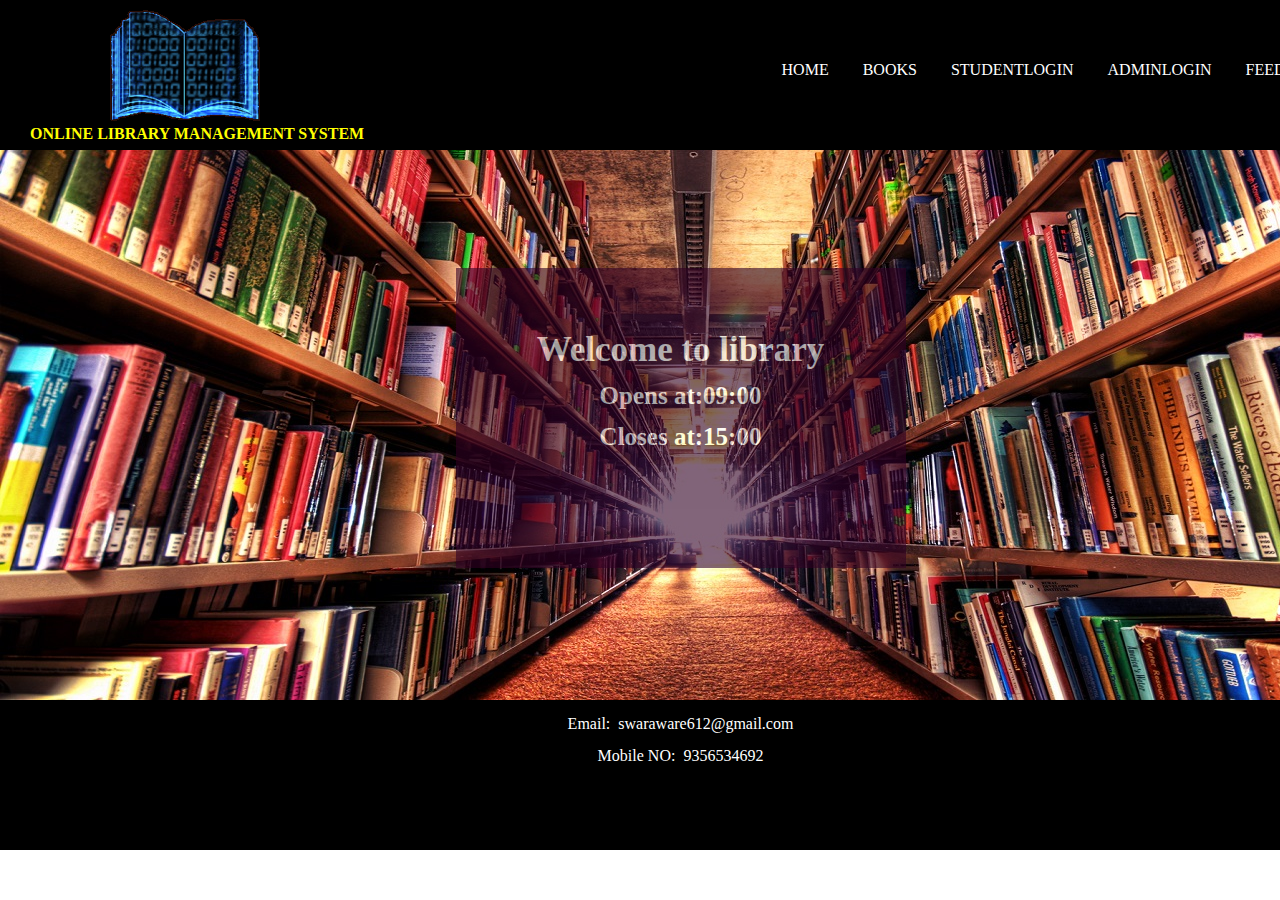
<file: index.html>
<!DOCTYPE html>
<html lang="en">
<head>
    <title>
        Online Library management System        
    </title>
    <link rel="stylesheet" type="text/css" href="style.css">
    <meta charset="utf-8">
    <meta name="viewport" content="width=device-width,initial-scale=1">
</head>

<body>
    <div class="wrapper">
        <header>
        <div class="logo">
            <img src="images/9.png">
            <h1 style="color: yellow;">ONLINE LIBRARY MANAGEMENT SYSTEM</h1>
        </div>
            <nav>
                <ul>
                    <li><a href="index.html">HOME</a></li>
                    <li><a href="">BOOKS</a></li>
                    <li><a href="StudentLogin.html">STUDENTLOGIN</a></li>
                    <li><a href="">ADMINLOGIN</a></li>
                    <li><a href="">FEEDBACK</a></li>

                </ul>
            </nav>
        </header>
        <section>
        <div class="sec_img">
            <br><br><br>
            <div class="box">
                <br><br><br><br>
                <h1 style="text-align: center;font-size: 35px;">Welcome to library</h1><br>
                <h1 style="text-align: center;font-size: 25px;">Opens at:09:00</h1><br>
                <h1 style="text-align: center;font-size: 25px;">Closes at:15:00 </h1><br>
            </div>
        </div>
        </section>
        <footer>
            <p style="color: white;text-align: center;">
                <br>
                Email:&nbsp swaraware612@gmail.com<br><br>
                Mobile NO:&nbsp 9356534692
            </p>
        </footer>
    </div>
</body>
</html>
</file>
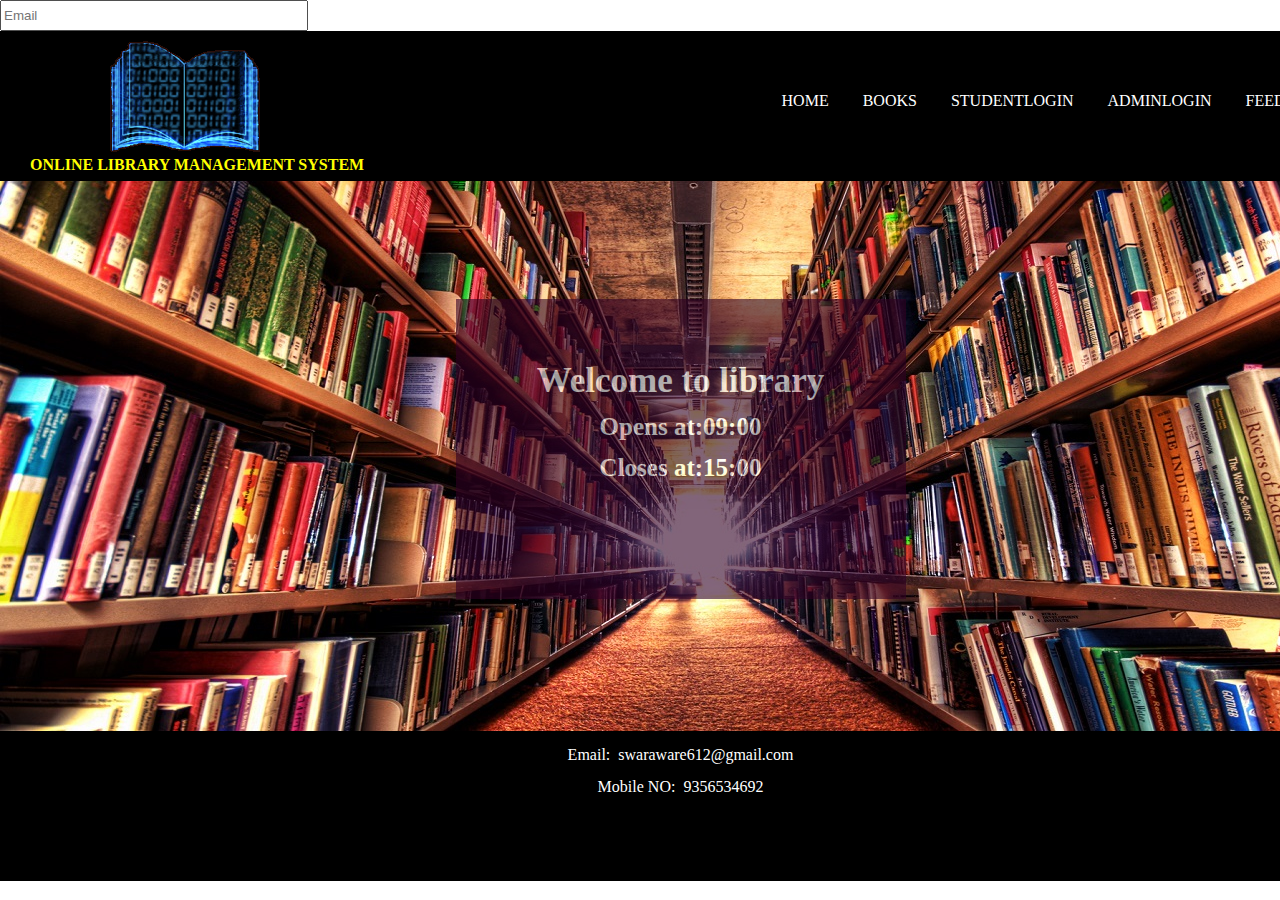
<file: student/index.html>
<!DOCTYPE html>
<html lang="en">
<head>
    <title>
        Online Library management System        
    </title>
    <link rel="stylesheet" type="text/css" href="style.css">
    <meta charset="utf-8">
    <meta name="viewport" content="width=device-width,initial-scale=1">
</head>

<body>
    <div class="wrapper"><input class="form-control" type="text" name="Email" placeholder="Email" required=""><br>
        <header>
        <div class="logo">
            <img src="images/9.png">
            <h1 style="color: yellow;">ONLINE LIBRARY MANAGEMENT SYSTEM</h1>
        </div>
            <nav>
                <ul>
                    <li><a href="index.html">HOME</a></li>
                    <li><a href="">BOOKS</a></li>
                    <li><a href="StudentLogin.html">STUDENTLOGIN</a></li>
                    <li><a href="">ADMINLOGIN</a></li>
                    <li><a href="">FEEDBACK</a></li>

                </ul>
            </nav>
        </header>
        <section>
        <div class="sec_img">
            <br><br><br>
            <div class="box">
                <br><br><br><br>
                <h1 style="text-align: center;font-size: 35px;">Welcome to library</h1><br>
                <h1 style="text-align: center;font-size: 25px;">Opens at:09:00</h1><br>
                <h1 style="text-align: center;font-size: 25px;">Closes at:15:00 </h1><br>
            </div>
        </div>
        </section>
        <footer>
            <p style="color: white;text-align: center;">
                <br>
                Email:&nbsp swaraware612@gmail.com<br><br>
                Mobile NO:&nbsp 9356534692
            </p>
        </footer>
    </div>
</body>
</html>
</file>
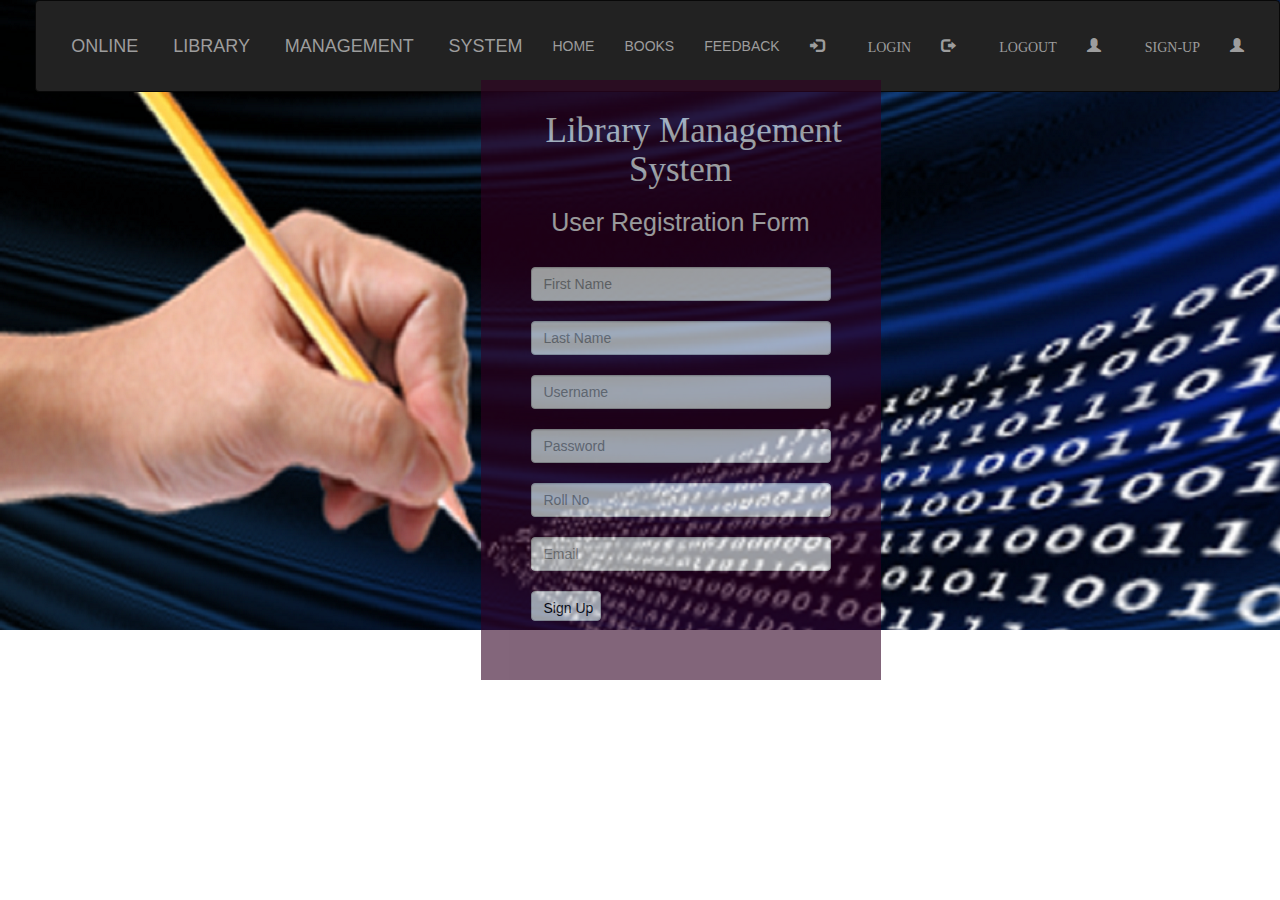
<file: registration.html>
<!DOCTYPE html>
<html lang="en">
<head>
    <title>Student Registration</title>
    <link rel="stylesheet" type="text/css" href="style.css">
    <meta charset="utf-8">
    <meta name="viewport" content="width=device-width,initial-scale=1">

    <link rel="stylesheet" href="https://maxcdn.bootstrapcdn.com/bootstrap/3.3.7/css/bootstrap.min.css">
    <script src="https://ajax.googleapis.com/ajax/libs/jquery/3.3.1/jquery.min.js"></script>
    <script src="https://maxcdn.bootstrapcdn.com/bootstrap/3.3.7/js/bootstrap.min.js"></script> 
</head>
<body>
<!-- <header style="height: 100px;">
    <div class="logo">
        
        <h1 style="color: yellow;font-size: 25px;word-spacing:10px;line-height: 80px;margin-top: 20px;">ONLINE LIBRARY MANAGEMENT SYSTEM</h1>
    </div>
        <nav>
            <ul>
                <li><a href="index.html">HOME</a></li>
                <li><a href="">BOOKS</a></li>
                <li><a href="StudentLogin.html">STUDENTLOGIN</a></li>
                <li><a href="registration.html">REGISTRATION</a></li>
                <li><a href="">FEEDBACK</a></li>

            </ul>
        </nav>
</header> -->

<nav class="navbar navbar-inverse">
    <div class="container-fluid">
        <div class="navbar-header">
          <a class="navbar-brand active">ONLINE LIBRARY MANAGEMENT SYSTEM</a>
        </div>
        <ul class="nav navbar-nav">
          <li><a href="index.html">HOME</a></li>
          <li><a href="">BOOKS</a></li>
          <li><a href="">FEEDBACK</a></li>
        </ul>

        <ul class="nav navbar-nav navbar-right">

          <li><a href="StudentLogin.html"><span class="glyphicon glyphicon-log-in"> LOGIN</span></a></li>
          <li><a href="StudentLogin.html"><span class="glyphicon glyphicon-log-out"> LOGOUT</span></a></li>
          <li><a href="registration.html"><span class="glyphicon glyphicon-user"> SIGN-UP</span></a></li>
          <li><a href="StudentLogin.html"><span class="glyphicon glyphicon-user"></span></a></li>
        </ul>

    </div>
  </nav>

<section>
    <div class="reg_img">
        <br><br><br>
        <div class="box2">
            <h1 style="text-align: center;font-size: 35px;font-family: Lucida Console;"> &nbsp &nbspLibrary Management System</h1>
            <h1 style="text-align: center;font-size: 25px;">User Registration Form</h1><br>
           <form name="Registration" action="" method="">
            
            <div class="login">
            <input class="form-control" type="text" name="First" placeholder="First Name" required=""><br>
            <input class="form-control" type="text" name="Last" placeholder="Last Name" required=""><br>
            <input class="form-control" type="text" name="username" placeholder="Username" required=""><br>
            <input class="form-control" type="password" name="password" placeholder="Password" required=""><br>
            <input class="form-control" type="text" name="roll" placeholder="Roll No" required=""><br>
            <input class="form-control" type="text" name="Email" placeholder="Email" required=""><br>
            <input class="btn btn-default" type="submit" name="submit" value="Sign Up" style="color: black;width: 70px;height: 30px;"></div>
           </form>
        </div>    
    </div>
</section>
</body>
</html>
</file>
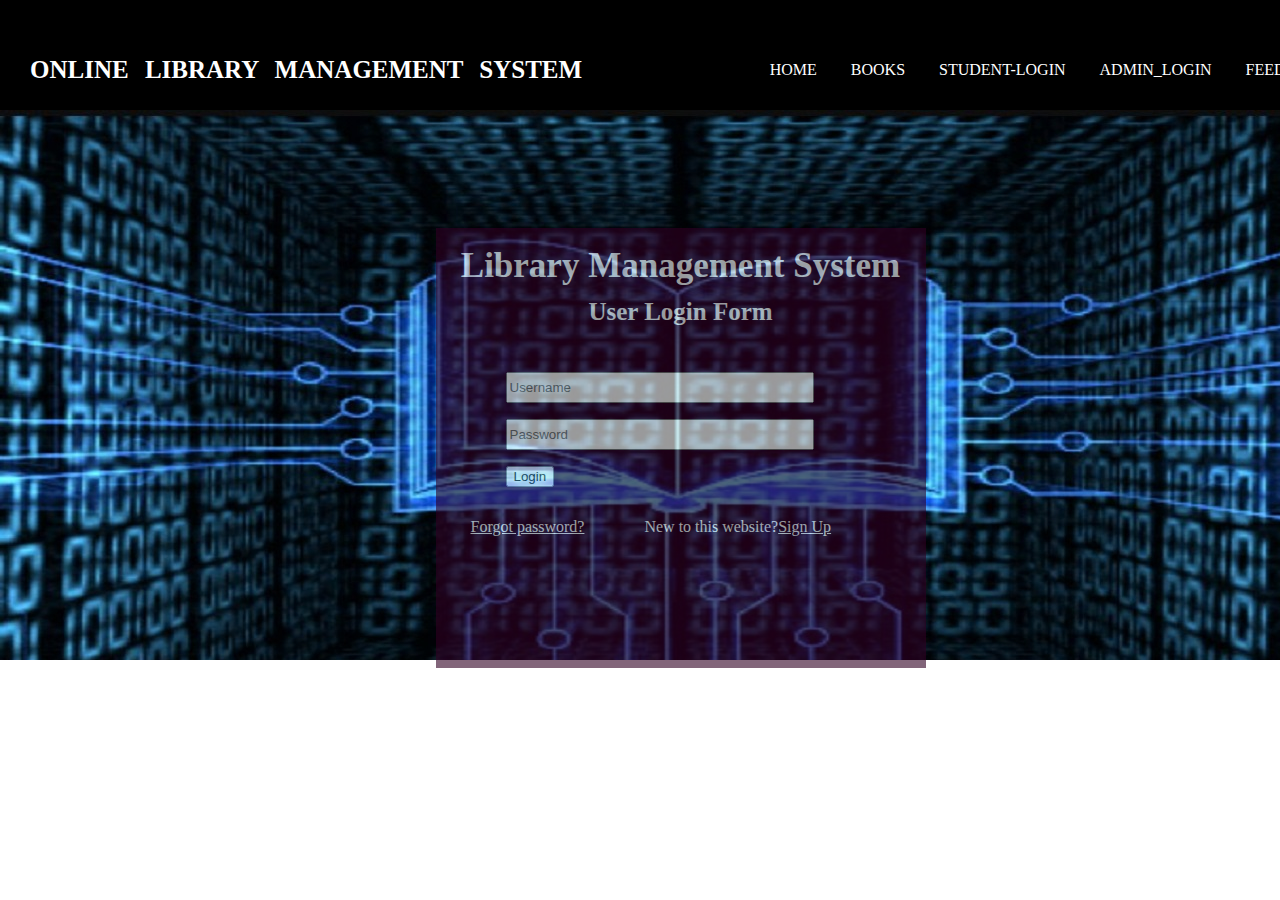
<file: StudentLogin.html>
<!-- <!DOCTYPE html>
<html lang="en">
<head>
    <title>Student Login</title>
    <link rel="stylesheet" type="text/css" href="style.css">
    <meta charset="utf-8">
    <meta name="viewport" content="width=device-width,initial-scale=1">

    <link rel="stylesheet" href="https://maxcdn.bootstrapcdn.com/bootstrap/3.3.7/css/bootstrap.min.css">
    <script src="https://ajax.googleapis.com/ajax/libs/jquery/3.3.1/jquery.min.js"></script>
    <script src="https://maxcdn.bootstrapcdn.com/bootstrap/3.3.7/js/bootstrap.min.js"></script> 
</head>
<body> -->

<!-- <header style="height: 100px;">
    <div class="logo">
        
        <h1 style="color: yellow;font-size: 25px;word-spacing:10px;line-height: 80px;margin-top: 20px;">ONLINE LIBRARY MANAGEMENT SYSTEM</h1>
    </div>
        <nav>
            <ul>
                <li><a href="index.html">HOME</a></li>
                <li><a href="">BOOKS</a></li>
                <li><a href="StudentLogin.html">STUDENTLOGIN</a></li>
                <li><a href="">ADMINLOGIN</a></li>
                <li><a href="">FEEDBACK</a></li>

            </ul>
        </nav>
</header> -->

<!-- <nav class="navbar navbar-inverse">
    <div class="container-fluid">
        <div class="navbar-header">
          <a class="navbar-brand active">ONLINE LIBRARY MANAGEMENT SYSTEM</a>
        </div>
        <ul class="nav navbar-nav">
          <li><a href="index.html">HOME</a></li>
          <li><a href="">BOOKS</a></li>
          <li><a href="">FEEDBACK</a></li>
        </ul>

        <ul class="nav navbar-nav navbar-right">

          <li><a href="student_login.html"><span class="glyphicon glyphicon-log-in"> LOGIN</span></a></li>
          <li><a href="student_login.html"><span class="glyphicon glyphicon-log-out"> LOGOUT</span></a></li>
          <li><a href="registration.html"><span class="glyphicon glyphicon-user"> SIGN-UP</span></a></li>
        </ul>

    </div>
  </nav>


<section>
    <div class="log_img">
        
        <div class="box1">
            <h1 style="text-align: center;font-size: 35px;font-family: Lucida Console;">Library Management System</h1>
            <h1 style="text-align: center;font-size: 25px;">User Login System</h1><br>
           <form name="login" action="" method="">
        
            <div class="login">
            <input class="form-control" type="text" name="username" placeholder="Username" required=""><br>
            <input class="form-control" type="password" name="password" placeholder="Password" required=""><br>
            <input class="btn btn-default" type="submit" name="submit" value="Login" style="color: black;width: 70px;height: 30px;"></div>
           
            <p style="color: white;padding-left: 15px;">
             <br>
            <a style="color: white;" href="">Forgot Password?</a>&nbsp &nbsp &nbsp &nbsp    
        
            New to this website?<a style="color: white;" href="registration.html">Sign Up</a>
            </p>
           </form> 
        </div>    
    </div>

</section>
</body>
</html> --->


<!DOCTYPE html>
<html>
<head>

  <title>Student Login</title>
  <link rel="stylesheet" type="text/css" href="style.css">
  <meta charset="utf-8">
  <meta name="viewport" content="width=device-width, initial-scale=1">

  
</head>
<body>
<header style="height: 90px;">
  
<div class="logo">
      <h1 style="color: white; font-size: 25px;word-spacing: 10px; line-height: 80px;margin-top: 20px;">ONLINE LIBRARY MANAGEMENT SYSTEM</h1>
    </div>

      <nav>
        <ul>
          <li><a href="index.html">HOME</a></li>
          <li><a href="">BOOKS</a></li>
          <li><a href="StudentLogin.html">STUDENT-LOGIN</a></li>
          <li><a href="">ADMIN_LOGIN</a></li>
          <li><a href="">FEEDBACK</a></li>
        </ul>
      </nav>
</header>
<section>
  <div class="log_img">
    <br> <br><br>
    <div class="box1">
        <h1 style="text-align: center; font-size: 35px;font-family: Lucida Console;">Library Management System</h1><br>
        <h1 style="text-align: center; font-size: 25px;">User Login Form</h1><br>
      <form name="login" action="" method="">
        <br><br>
        <div class="login">
          <input type="text" name="username" placeholder="Username" required=""> <br><br>
          <input type="password" name="password" placeholder="Password" required=""> <br><br>
          <button>Login</button></div>
      </form>
      <p style="color: white; padding-left: 15px;">
        <br><br>
        <a style="color:white;" href="">Forgot password?</a> &nbsp &nbsp &nbsp &nbsp &nbsp &nbsp &nbsp
        New to this website?<a style="color: white;" href="registration.html">Sign Up</a>
      </p>
    </div>
  </div>
</section>

</body>
</html>
</file>
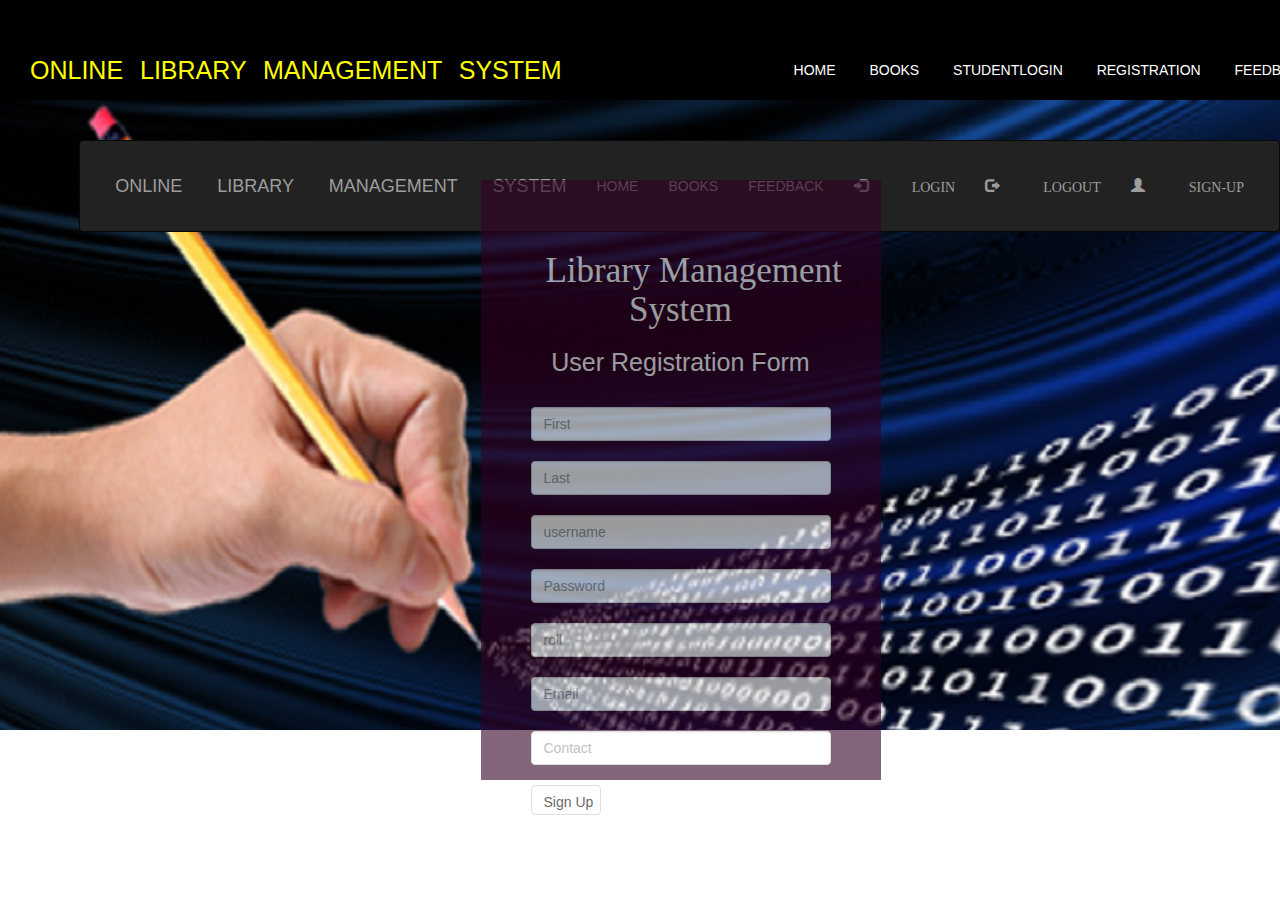
<file: student/registration.html>
<!DOCTYPE html>
<html lang="en">
<head>
    <title>Student Registration</title>
    <link rel="stylesheet" type="text/css" href="style.css">
    <meta charset="utf-8">
    <meta name="viewport" content="width=device-width,initial-scale=1">

    <link rel="stylesheet" href="https://maxcdn.bootstrapcdn.com/bootstrap/3.3.7/css/bootstrap.min.css">
    <script src="https://ajax.googleapis.com/ajax/libs/jquery/3.3.1/jquery.min.js"></script>
    <script src="https://maxcdn.bootstrapcdn.com/bootstrap/3.3.7/js/bootstrap.min.js"></script> 
</head>
<body>
<header style="height: 100px;">
    <div class="logo">
        
        <h1 style="color: yellow;font-size: 25px;word-spacing:10px;line-height: 80px;margin-top: 20px;">ONLINE LIBRARY MANAGEMENT SYSTEM</h1>
    </div>
        <nav>
            <ul>
                <li><a href="index.html">HOME</a></li>
                <li><a href="">BOOKS</a></li>
                <li><a href="StudentLogin.html">STUDENTLOGIN</a></li>
                <li><a href="registration.html">REGISTRATION</a></li>
                <li><a href="">FEEDBACK</a></li>

            </ul>
        </nav>
</header>

<nav class="navbar navbar-inverse">
    <div class="container-fluid">
        <div class="navbar-header">
          <a class="navbar-brand active">ONLINE LIBRARY MANAGEMENT SYSTEM</a>
        </div>
        <ul class="nav navbar-nav">
          <li><a href="index.html">HOME</a></li>
          <li><a href="">BOOKS</a></li>
          <li><a href="">FEEDBACK</a></li>
        </ul>

        <ul class="nav navbar-nav navbar-right">

          <li><a href="StudentLogin.html"><span class="glyphicon glyphicon-log-in"> LOGIN</span></a></li>
          <li><a href="StudentLogin.html"><span class="glyphicon glyphicon-log-out"> LOGOUT</span></a></li>
          <li><a href="registration.html"><span class="glyphicon glyphicon-user"> SIGN-UP</span></a></li>
        </ul>

    </div>
  </nav>

<section>
    <div class="reg_img">
        <br><br><br>
        <div class="box2">
            <h1 style="text-align: center;font-size: 35px;font-family: Lucida Console;"> &nbsp &nbspLibrary Management System</h1>
            <h1 style="text-align: center;font-size: 25px;">User Registration Form</h1><br>
           <form name="Registration" action="StudentLogin.php" method="post">
            
            <div class="login">
            <input class="form-control" type="text" name="First" placeholder="First" required=""><br>
            <input class="form-control" type="text" name="Last" placeholder="Last" required=""><br>
            <input class="form-control" type="text" name="username" placeholder="username" required=""><br>
            <input class="form-control" type="password" name="password" placeholder="Password" required=""><br>
            <input class="form-control" type="text" name="roll" placeholder="roll" required=""><br>
            <input class="form-control" type="text" name="Email" placeholder="Email" required=""><br>
            <input class="form-control" type="text" name="Contact" placeholder="Contact" required=""><br>
            <input class="btn btn-default" type="submit" name="submit" value="Sign Up" style="color: black;width: 70px;height: 30px;"></div>
           </form>
        </div>    
    </div>

</section>
</body>
</html>




<!-- <!DOCTYPE html>
<html>
<head>

  <title>Student Registration</title>
  <link rel="stylesheet" type="text/css" href="style.css">
  <meta charset="utf-8">
  <meta name="viewport" content="width=device-width, initial-scale=1">

    <link rel="stylesheet" href="https://maxcdn.bootstrapcdn.com/bootstrap/3.3.7/css/bootstrap.min.css">
    <script src="https://ajax.googleapis.com/ajax/libs/jquery/3.3.1/jquery.min.js"></script>
    <script src="https://maxcdn.bootstrapcdn.com/bootstrap/3.3.7/js/bootstrap.min.js"></script> 

  <style type="text/css">
    section
    {
      margin-top: -20px;
    }
  </style>   
</head>
<body>

    <nav class="navbar navbar-inverse">
      <div class="container-fluid">
          <div class="navbar-header">
            <a class="navbar-brand active">ONLINE LIBRARY MANAGEMENT SYSTEM</a>
          </div>
          <ul class="nav navbar-nav">
            <li><a href="index.html">HOME</a></li>
            <li><a href="">BOOKS</a></li>
            <li><a href="">FEEDBACK</a></li>
          </ul>

          <ul class="nav navbar-nav navbar-right">

            <li><a href="StudentLogin.html"><span class="glyphicon glyphicon-log-in"> LOGIN</span></a></li>
            <li><a href="StudentLogin.html"><span class="glyphicon glyphicon-log-out"> LOGOUT</span></a></li>
            <li><a href="registration.html"><span class="glyphicon glyphicon-user"> SIGN UP</span></a></li>
          </ul>

      </div>
    </nav>
<section>
  <div class="reg_img">

    <div class="box2">
        <h1 style="text-align: center; font-size: 35px;font-family: Lucida Console;"> &nbsp &nbsp &nbsp  Library Management System</h1>
        <h1 style="text-align: center; font-size: 25px;">User Registration Form</h1>
      <form name="Registration" action="" method="">
        
        <div class="login">
          <input class="form-control" type="text" name="first" placeholder="First Name" required=""> <br>
          <input class="form-control" type="text" name="last" placeholder="Last Name" required=""> <br>
          <input class="form-control" type="text" name="username" placeholder="Username" required=""> <br>
          <input class="form-control" type="password" name="password" placeholder="Password" required=""> <br>
          <input class="form-control" type="text" name="roll" placeholder="Roll No" required=""><br>

          <input class="form-control" type="text" name="email" placeholder="Email" required=""><br>

          <input class="btn btn-default" type="submit" name="submit" value="Sign Up" style="color: black; width: 70px; height: 30px"> </div>
      </form>
     
    </div>
  </div>
</section>
</body>
</html> -->
</file>
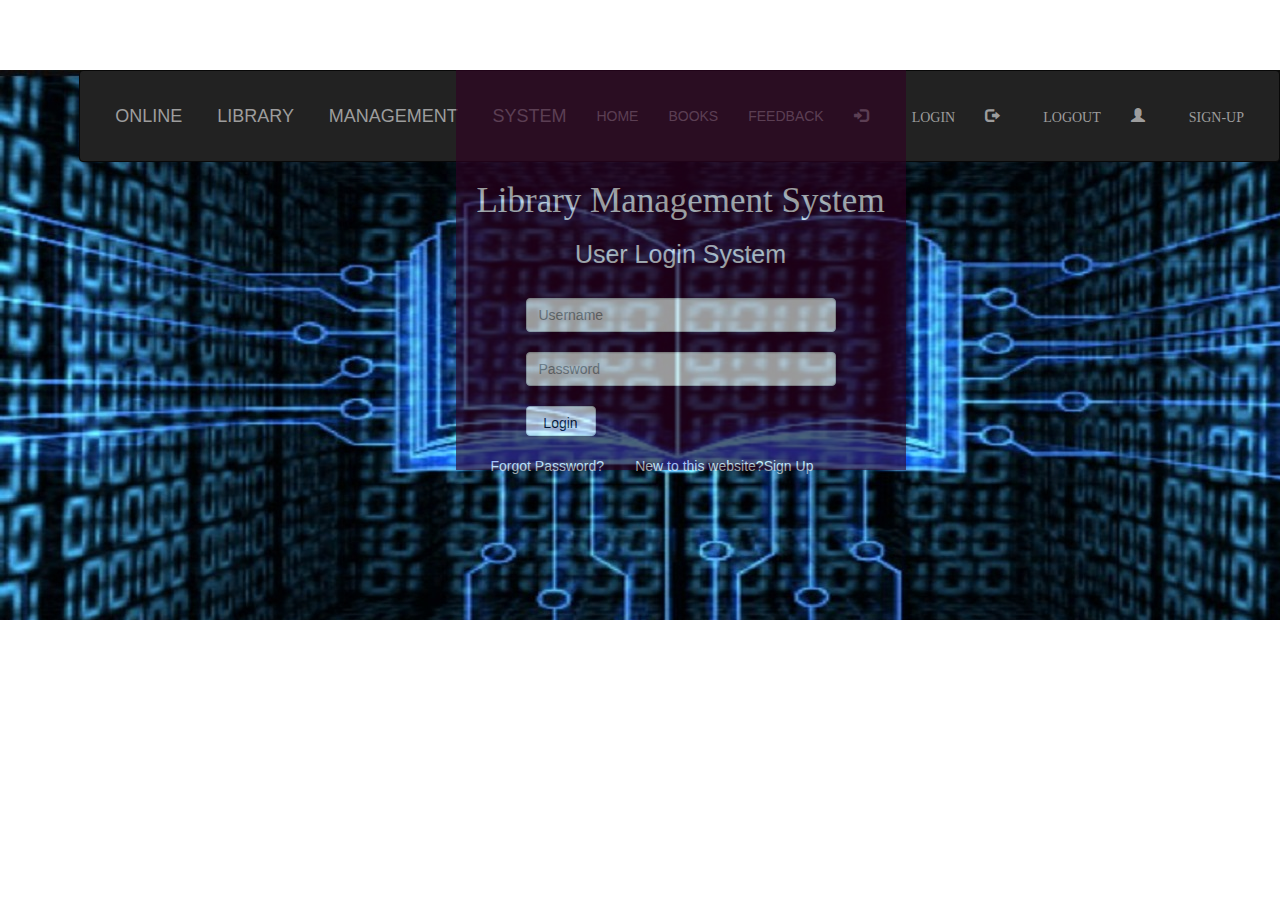
<file: student/StudentLogin.html>
<!DOCTYPE html>
<html lang="en">
<head>
    <title>Student Login</title>
    <link rel="stylesheet" type="text/css" href="style.css">
    <meta charset="utf-8">
    <meta name="viewport" content="width=device-width,initial-scale=1">

    <link rel="stylesheet" href="https://maxcdn.bootstrapcdn.com/bootstrap/3.3.7/css/bootstrap.min.css">
    <script src="https://ajax.googleapis.com/ajax/libs/jquery/3.3.1/jquery.min.js"></script>
    <script src="https://maxcdn.bootstrapcdn.com/bootstrap/3.3.7/js/bootstrap.min.js"></script> 
</head>
<body>

<!-- <header style="height: 100px;">
    <div class="logo">
        
        <h1 style="color: yellow;font-size: 25px;word-spacing:10px;line-height: 80px;margin-top: 20px;">ONLINE LIBRARY MANAGEMENT SYSTEM</h1>
    </div>
        <nav>
            <ul>
                <li><a href="index.html">HOME</a></li>
                <li><a href="">BOOKS</a></li>
                <li><a href="StudentLogin.html">STUDENTLOGIN</a></li>
                <li><a href="">ADMINLOGIN</a></li>
                <li><a href="">FEEDBACK</a></li>

            </ul>
        </nav>
</header> -->

<nav class="navbar navbar-inverse">
    <div class="container-fluid">
        <div class="navbar-header">
          <a class="navbar-brand active">ONLINE LIBRARY MANAGEMENT SYSTEM</a>
        </div>
        <ul class="nav navbar-nav">
          <li><a href="index.html">HOME</a></li>
          <li><a href="">BOOKS</a></li>
          <li><a href="">FEEDBACK</a></li>
        </ul>

        <ul class="nav navbar-nav navbar-right">

          <li><a href="StudentLogin.html"><span class="glyphicon glyphicon-log-in"> LOGIN</span></a></li>
          <li><a href="student_login.html"><span class="glyphicon glyphicon-log-out"> LOGOUT</span></a></li>
          <li><a href="registration.html"><span class="glyphicon glyphicon-user"> SIGN-UP</span></a></li>
        </ul>

    </div>
  </nav>


<section>
    <div class="log_img">
        
        <div class="box1">
            <h1 style="text-align: center;font-size: 35px;font-family: Lucida Console;">Library Management System</h1>
            <h1 style="text-align: center;font-size: 25px;">User Login System</h1><br>
           <form name="login" action="index.php" method="post">
        
            <div class="login">
            <input class="form-control" type="text" name="username" placeholder="Username" required=""><br>
            <input class="form-control" type="password" name="password" placeholder="Password" required=""><br>
            <input class="btn btn-default" type="submit" name="submit" value="Login" style="color: black;width: 70px;height: 30px;"></div>
           
            <p style="color: white;padding-left: 15px;">
             <br>
            <a style="color: white;" href="">Forgot Password?</a>&nbsp &nbsp &nbsp &nbsp    
        
            New to this website?<a style="color: white;" href="registration.html">Sign Up</a>
            </p>
           </form> 
        </div>    
    </div>

</section>
</body>
</html>
</file>
<file: style.css>
html, body, div, span, object, iframe,
h1, h2, h3, h4, h5, h6, p, blockquote, pre,
abbr, address, cite, code,
del, dfn, em, img, ins, kbd, q, samp,
small, strong, sub, sup, var,
b, i,
dl, dt, dd, ol, ul, li,
fieldset, form, label, legend,
table, caption, tbody, tfoot, thead, tr, th, td,
article, aside, canvas, details, figcaption, figure, 
footer, header, hgroup, menu, nav, section, summary,
time, mark, audio, video {
 margin:0;
 padding:0;
 border:0;
 outline:0;
 font-size:100%;
 vertical-align:baseline;
 background:transparent;
}
body {
 line-height:1;
}
article,aside,details,figcaption,figure,
footer,header,hgroup,menu,nav,section { 
 display:block;
}
nav ul {
 list-style:none;
}
blockquote, q {
 quotes:none;
}
blockquote:before, blockquote:after,
q:before, q:after {
 content:'';
 content:none;
}
a {
 margin:0;
 padding:0;
 font-size:100%;
 vertical-align:baseline;
 background:transparent;
}
/* change colours to suit your needs */
ins {
 background-color:#ff9;
 color:#000;
 text-decoration:none;
}
/* change colours to suit your needs */
mark {
 background-color:#ff9;
 color:#000; 
 font-style:italic;
 font-weight:bold;
}
del {
 text-decoration: line-through;
}
abbr[title], dfn[title] {
 border-bottom:1px dotted;
 cursor:help;
}
table {
 border-collapse:collapse;
 border-spacing:0;
}
/* change border colour to suit your needs */
hr {
 display:block;
 height:1px;
 border:0; 
 border-top:1px solid #cccccc;
 margin:1em 0;
 padding:0;
}
input, select {
 vertical-align:middle;
}

/* Main Code INDEX */

.wrapper
{
    height: 660px;
    width: 1350px;
    /*background-color: red;*/
}
header
{
    height: 130px;
    width: 1340px;
    background-color: black;
    padding: 10px;
}
section
{
    height: 550px;
    width: 1361px;
    background-color: gray;
}
footer
{
    height: 150px;
    width: 1361px;
    background-color:black;
}
.logo
{
    float: left;
    padding-left: 20px;
}
.logo img
{
    padding-left: 80px;
}
li a
{
    color: white;
    text-decoration: none;
}
nav
{
    float: right;
    word-spacing: 30px;
    padding: 20px;
}
nav li
{
    display: inline-block;
    line-height: 80px;
}
section .sec_img
{
    height: 550px;
    margin-top: 0px;
    background-image: url("images/1.jpg");
}
.box
{
    height: 300px;
    width: 450px;
    background-color: #300023;
    margin: 70px auto;
    opacity: .6;
    color: white;
}

/*-------------StudentLogin-----------------*/

.log_img
{
    height: 550px;
    margin-top: 0px;
    background-image: url("images/3.jpg");
}
.box1
{
    height: 400px;
    width: 450px;
    background-color: #300023;
    margin: 70px auto;
    opacity: .6;
    color: white;
    padding: 20px;
}
form .login
{
    margin: auto 50px;
}
input
{
    height: 25px;
    width: 300px;
}
/*----------------Registration--------------*/

.reg_img
{
    height: 630px;
    margin-top: 0px;
    background-image: url("images/4.png");
}
.box2
{
    height: 600px;
    width: 400px;
    background-color: #300023;
    margin: 0px auto;
    opacity: .6;
    color: white;
}
form .Registration
{
    margin: auto 50px;
}
</file>
<file: student/style.css>
html, body, div, span, object, iframe,
h1, h2, h3, h4, h5, h6, p, blockquote, pre,
abbr, address, cite, code,
del, dfn, em, img, ins, kbd, q, samp,
small, strong, sub, sup, var,
b, i,
dl, dt, dd, ol, ul, li,
fieldset, form, label, legend,
table, caption, tbody, tfoot, thead, tr, th, td,
article, aside, canvas, details, figcaption, figure, 
footer, header, hgroup, menu, nav, section, summary,
time, mark, audio, video {
 margin:0;
 padding:0;
 border:0;
 outline:0;
 font-size:100%;
 vertical-align:baseline;
 background:transparent;
}
body {
 line-height:1;
}
article,aside,details,figcaption,figure,
footer,header,hgroup,menu,nav,section { 
 display:block;
}
nav ul {
 list-style:none;
}
blockquote, q {
 quotes:none;
}
blockquote:before, blockquote:after,
q:before, q:after {
 content:'';
 content:none;
}
a {
 margin:0;
 padding:0;
 font-size:100%;
 vertical-align:baseline;
 background:transparent;
}
/* change colours to suit your needs */
ins {
 background-color:#ff9;
 color:#000;
 text-decoration:none;
}
/* change colours to suit your needs */
mark {
 background-color:#ff9;
 color:#000; 
 font-style:italic;
 font-weight:bold;
}
del {
 text-decoration: line-through;
}
abbr[title], dfn[title] {
 border-bottom:1px dotted;
 cursor:help;
}
table {
 border-collapse:collapse;
 border-spacing:0;
}
/* change border colour to suit your needs */
hr {
 display:block;
 height:1px;
 border:0; 
 border-top:1px solid #cccccc;
 margin:1em 0;
 padding:0;
}
input, select {
 vertical-align:middle;
}

/* Main Code INDEX */

.wrapper
{
    height: 660px;
    width: 1350px;
    /*background-color: red;*/
}
header
{
    height: 130px;
    width: 1340px;
    background-color: black;
    padding: 10px;
}
section
{
    height: 550px;
    width: 1361px;
    background-color: gray;
}
footer
{
    height: 150px;
    width: 1361px;
    background-color:black;
}
.logo
{
    float: left;
    padding-left: 20px;
}
.logo img
{
    padding-left: 80px;
}
li a
{
    color: white;
    text-decoration: none;
}
nav
{
    float: right;
    word-spacing: 30px;
    padding: 20px;
}
nav li
{
    display: inline-block;
    line-height: 80px;
}
section .sec_img
{
    height: 550px;
    margin-top: 0px;
    background-image: url("images/1.jpg");
}
.box
{
    height: 300px;
    width: 450px;
    background-color: #300023;
    margin: 70px auto;
    opacity: .6;
    color: white;
}

/*-------------StudentLogin-----------------*/

.log_img
{
    height: 550px;
    margin-top: 0px;
    background-image: url("images/3.jpg");
}
.box1
{
    height: 400px;
    width: 450px;
    background-color: #300023;
    margin: 70px auto;
    opacity: .6;
    color: white;
    padding: 20px;
}
form .login
{
    margin: auto 50px;
}
input
{
    height: 25px;
    width: 300px;
}
/*----------------Registration--------------*/

.reg_img
{
    height: 630px;
    margin-top: 0px;
    background-image: url("images/4.png");
}
.box2
{
    height: 600px;
    width: 400px;
    background-color: #300023;
    margin: 0px auto;
    opacity: .6;
    color: white;
}
form .Registration
{
    margin: auto 50px;
}
</file>
